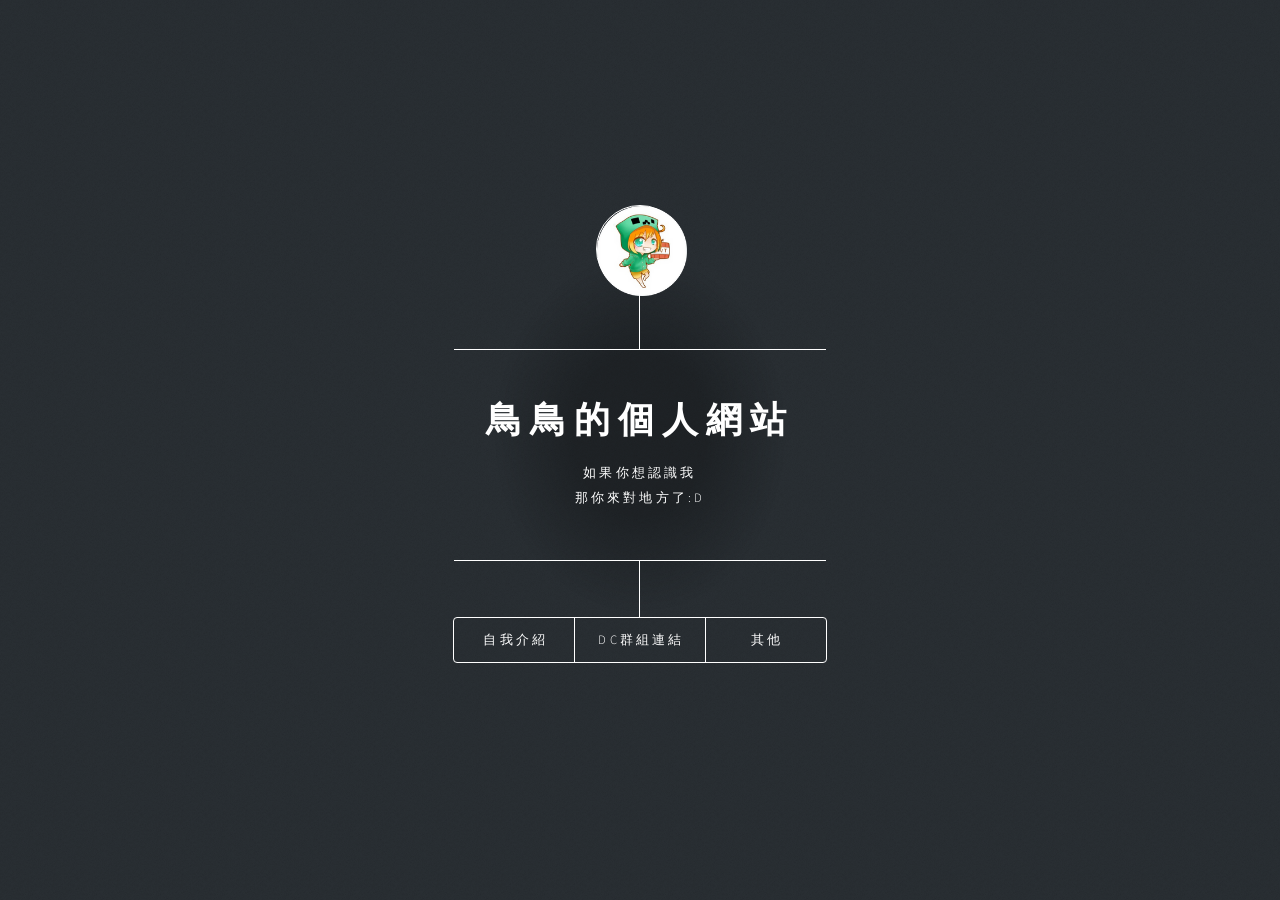
<file: index.html>
<!DOCTYPE HTML>
<!--
	Dimension by HTML5 UP
	html5up.net | @ajlkn
	Free for personal and commercial use under the CCA 3.0 license (html5up.net/license)
-->
<html>
	<head>
		<title>首頁-index</title>
		<meta charset="utf-8" />
		<meta name="viewport" content="width=device-width, initial-scale=1, user-scalable=no" />
		<link rel="stylesheet" href="assets/css/main.css" />
		<noscript><link rel="stylesheet" href="assets/css/noscript.css" /></noscript>
	</head>
	<body class="is-preload">

		<!-- Wrapper -->
			<div id="wrapper">

				<!-- Header -->
					<header id="header">
						<div class="logo">
							<span class="icon"><img class="ico" src="../拿著tnt的苦力怕.png" width="120px"></span>
						</div>
						<div class="content">
							<div class="inner">
								<h1>鳥鳥的個人網站</h1>
								<p>如果你想認識我<br>
									那你來對地方了:D<br />
							</div>
						</div>
						<nav>
							<ul>
								<li><a href="#intro">自我介紹</a></li>
								<li><a href="#work">DC群組連結</a></li>
								<li><a href="#about">其他</a></li>
							</ul>
						</nav>
					</header>

				<!-- Main -->
					<div id="main">

						<!-- Intro -->
							<article id="intro">
								<h2 class="major">自我介紹</h2>
								<p>您好，我是鳥鳥!</p>
								<p>我是一個會架設MC Server的一個人</p>
								<p>我現在正在學習如何架設一個公開伺服器!</p>
								<p>所以歡迎加入我的DC群組!!!</p>
								
							</article>

						<!-- Work -->
							<article id="work">
								<h2 class="major">DC群組連結</h2>
								<a href="https://discord.gg/35Eu3Mnsk9">點我加入DC</a>
								<br>
								<br>
								<iframe src="https://discord.com/widget?id=1054777762667307018&theme=dark" width="300" height="300" allowtransparency="true" frameborder="0" sandbox="allow-popups allow-popups-to-escape-sandbox allow-same-origin allow-scripts"></iframe>
								<h2>
							</article>

						<!-- About -->
							<article id="about">
								<h2 class="major">其他</h2>
								<p>所有社群網站 | <a href="https://solo.to/birdx2">點我前往</a></p>
								<p>合作Gmail | <a href="../gmail.html">點我前往</a></p>
							</article>

						<!-- Play -->
							<article id="play">
								<h2 class="major">遊玩的朋友們</h2>
								<p> | <a href="https://youtube.com/@ouoc">ouo!</a></p>
							</article>

					</div>

				<!-- Footer -->
					<footer id="footer">
						<p class="copyright"></p>
					</footer>

			</div>

		<!-- BG -->
			<div id="bg"></div>

		<!-- Scripts -->
			<script src="assets/js/jquery.min.js"></script>
			<script src="assets/js/browser.min.js"></script>
			<script src="assets/js/breakpoints.min.js"></script>
			<script src="assets/js/util.js"></script>
			<script src="assets/js/main.js"></script>

	</body>
</html>
</file>
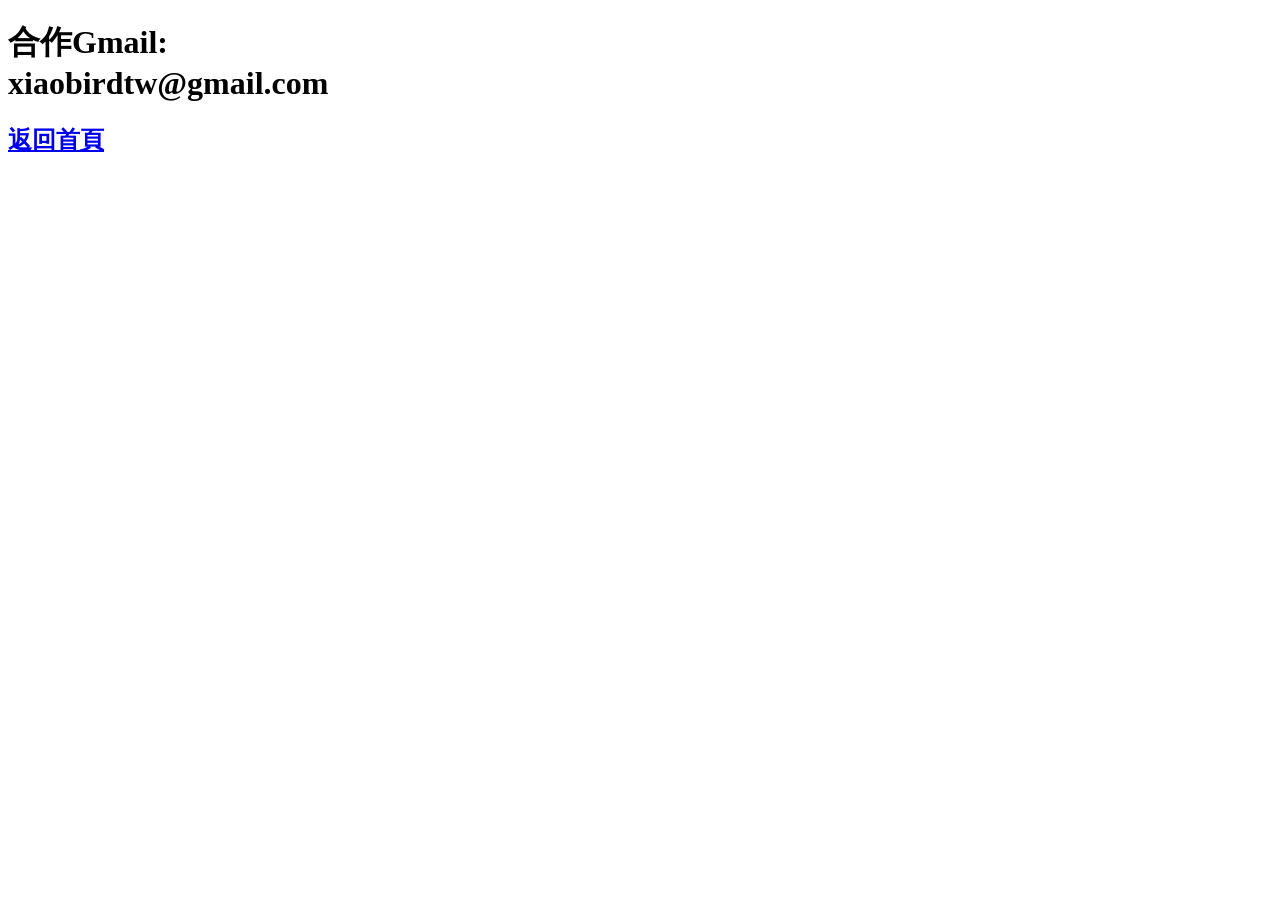
<file: gmail.html>
<!DOCTYPE html>
<html lang="zn-tw">
<head>
    <meta charset="UTF-8">
    <meta http-equiv="X-UA-Compatible" content="IE=edge">
    <meta name="viewport" content="width=device-width, initial-scale=1.0">
    <title>合作Gmail</title>
</head>
<body>
    <h1>合作Gmail:
    <br>xiaobirdtw@gmail.com</h1>
    <h2><a href="../index.html">返回首頁</a>
</body>
</html>
</file>
<file: assets/css/noscript.css>
/*
	Dimension by HTML5 UP
	html5up.net | @ajlkn
	Free for personal and commercial use under the CCA 3.0 license (html5up.net/license)
*/

/* BG */

	body.is-preload #bg:before {
		background-color: transparent;
	}

/* Header */

	body.is-preload #header {
		-moz-filter: none;
		-webkit-filter: none;
		-ms-filter: none;
		filter: none;
	}

		body.is-preload #header > * {
			opacity: 1;
		}

		body.is-preload #header .content .inner {
			max-height: none;
			padding: 3rem 2rem;
			opacity: 1;
		}

/* Main */

	#main article {
		opacity: 1;
		margin: 4rem 0 0 0;
	}
</file>
<file: assets/css/main.css>
@import url(fontawesome-all.min.css);
@import url("https://fonts.googleapis.com/css?family=Source+Sans+Pro:300italic,600italic,300,600");

/*
	Dimension by HTML5 UP
	html5up.net | @ajlkn
	Free for personal and commercial use under the CCA 3.0 license (html5up.net/license)
*/

html, body, div, span, applet, object,
iframe, h1, h2, h3, h4, h5, h6, p, blockquote,
pre, a, abbr, acronym, address, big, cite,
code, del, dfn, em, img, ins, kbd, q, s, samp,
small, strike, strong, sub, sup, tt, var, b,
u, i, center, dl, dt, dd, ol, ul, li, fieldset,
form, label, legend, table, caption, tbody,
tfoot, thead, tr, th, td, article, aside,
canvas, details, embed, figure, figcaption,
footer, header, hgroup, menu, nav, output, ruby,
section, summary, time, mark, audio, video {
	margin: 0;
	padding: 0;
	border: 0;
	font-size: 100%;
	font: inherit;
	vertical-align: baseline;}

article, aside, details, figcaption, figure,
footer, header, hgroup, menu, nav, section {
	display: block;}

body {
	line-height: 1;
}

ol, ul {
	list-style: none;
}

blockquote, q {
	quotes: none;
}

	blockquote:before, blockquote:after, q:before, q:after {
		content: '';
		content: none;
	}

table {
	border-collapse: collapse;
	border-spacing: 0;
}

body {
	-webkit-text-size-adjust: none;
}

mark {
	background-color: transparent;
	color: inherit;
}

input::-moz-focus-inner {
	border: 0;
	padding: 0;
}

input, select, textarea {
	-moz-appearance: none;
	-webkit-appearance: none;
	-ms-appearance: none;
	appearance: none;
}

/* Basic */

	@-ms-viewport {
		width: device-width;
	}

	@media screen and (max-width: 480px) {

		html, body {
			min-width: 320px;
		}

	}

	html {
		box-sizing: border-box;
	}

	*, *:before, *:after {
		box-sizing: inherit;
	}

	body {
		background: #1b1f22;
	}

		body.is-preload *, body.is-preload *:before, body.is-preload *:after {
			-moz-animation: none !important;
			-webkit-animation: none !important;
			-ms-animation: none !important;
			animation: none !important;
			-moz-transition: none !important;
			-webkit-transition: none !important;
			-ms-transition: none !important;
			transition: none !important;
		}

/* Type */

	html {
		font-size: 16pt;
	}

		@media screen and (max-width: 1680px) {

			html {
				font-size: 12pt;
			}

		}

		@media screen and (max-width: 736px) {

			html {
				font-size: 11pt;
			}

		}

		@media screen and (max-width: 360px) {

			html {
				font-size: 10pt;
			}

		}

	body, input, select, textarea {
		color: #ffffff;
		font-family: "Source Sans Pro", sans-serif;
		font-weight: 300;
		font-size: 1rem;
		line-height: 1.65;
	}

	a {
		-moz-transition: color 0.2s ease-in-out, background-color 0.2s ease-in-out, border-bottom-color 0.2s ease-in-out;
		-webkit-transition: color 0.2s ease-in-out, background-color 0.2s ease-in-out, border-bottom-color 0.2s ease-in-out;
		-ms-transition: color 0.2s ease-in-out, background-color 0.2s ease-in-out, border-bottom-color 0.2s ease-in-out;
		transition: color 0.2s ease-in-out, background-color 0.2s ease-in-out, border-bottom-color 0.2s ease-in-out;
		border-bottom: dotted 1px rgba(255, 255, 255, 0.5);
		text-decoration: none;
		color: inherit;
	}

		a:hover {
			border-bottom-color: transparent;
		}

	strong, b {
		color: #ffffff;
		font-weight: 600;
	}

	em, i {
		font-style: italic;
	}

	p {
		margin: 0 0 2rem 0;
	}

	h1, h2, h3, h4, h5, h6 {
		color: #ffffff;
		font-weight: 600;
		line-height: 1.5;
		margin: 0 0 1rem 0;
		text-transform: uppercase;
		letter-spacing: 0.2rem;
	}

		h1 a, h2 a, h3 a, h4 a, h5 a, h6 a {
			color: inherit;
			text-decoration: none;
		}

		h1.major, h2.major, h3.major, h4.major, h5.major, h6.major {
			border-bottom: solid 1px #ffffff;
			width: -moz-max-content;
			width: -webkit-max-content;
			width: -ms-max-content;
			width: max-content;
			padding-bottom: 0.5rem;
			margin: 0 0 2rem 0;
		}

	h1 {
		font-size: 2.25rem;
		line-height: 1.3;
		letter-spacing: 0.5rem;
	}

	h2 {
		font-size: 1.5rem;
		line-height: 1.4;
		letter-spacing: 0.5rem;
	}

	h3 {
		font-size: 1rem;
	}

	h4 {
		font-size: 0.8rem;
	}

	h5 {
		font-size: 0.7rem;
	}

	h6 {
		font-size: 0.6rem;
	}

	@media screen and (max-width: 736px) {

		h1 {
			font-size: 1.75rem;
			line-height: 1.4;
		}

		h2 {
			font-size: 1.25em;
			line-height: 1.5;
		}

	}

	sub {
		font-size: 0.8rem;
		position: relative;
		top: 0.5rem;
	}

	sup {
		font-size: 0.8rem;
		position: relative;
		top: -0.5rem;
	}

	blockquote {
		border-left: solid 4px #ffffff;
		font-style: italic;
		margin: 0 0 2rem 0;
		padding: 0.5rem 0 0.5rem 2rem;
	}

	code {
		background: rgba(255, 255, 255, 0.075);
		border-radius: 4px;
		font-family: "Courier New", monospace;
		font-size: 0.9rem;
		margin: 0 0.25rem;
		padding: 0.25rem 0.65rem;
	}

	pre {
		-webkit-overflow-scrolling: touch;
		font-family: "Courier New", monospace;
		font-size: 0.9rem;
		margin: 0 0 2rem 0;
	}

		pre code {
			display: block;
			line-height: 1.75;
			padding: 1rem 1.5rem;
			overflow-x: auto;
		}

	hr {
		border: 0;
		border-bottom: solid 1px #ffffff;
		margin: 2.75rem 0;
	}

	.align-left {
		text-align: left;
	}

	.align-center {
		text-align: center;
	}

	.align-right {
		text-align: right;
	}

/* Form */

	form {
		margin: 0 0 2rem 0;
	}

		form > :last-child {
			margin-bottom: 0;
		}

		form > .fields {
			display: -moz-flex;
			display: -webkit-flex;
			display: -ms-flex;
			display: flex;
			-moz-flex-wrap: wrap;
			-webkit-flex-wrap: wrap;
			-ms-flex-wrap: wrap;
			flex-wrap: wrap;
			width: calc(100% + 3rem);
			margin: -1.5rem 0 2rem -1.5rem;
		}

			form > .fields > .field {
				-moz-flex-grow: 0;
				-webkit-flex-grow: 0;
				-ms-flex-grow: 0;
				flex-grow: 0;
				-moz-flex-shrink: 0;
				-webkit-flex-shrink: 0;
				-ms-flex-shrink: 0;
				flex-shrink: 0;
				padding: 1.5rem 0 0 1.5rem;
				width: calc(100% - 1.5rem);
			}

				form > .fields > .field.half {
					width: calc(50% - 0.75rem);
				}

				form > .fields > .field.third {
					width: calc(100%/3 - 0.5rem);
				}

				form > .fields > .field.quarter {
					width: calc(25% - 0.375rem);
				}

		@media screen and (max-width: 480px) {

			form > .fields {
				width: calc(100% + 3rem);
				margin: -1.5rem 0 2rem -1.5rem;
			}

				form > .fields > .field {
					padding: 1.5rem 0 0 1.5rem;
					width: calc(100% - 1.5rem);
				}

					form > .fields > .field.half {
						width: calc(100% - 1.5rem);
					}

					form > .fields > .field.third {
						width: calc(100% - 1.5rem);
					}

					form > .fields > .field.quarter {
						width: calc(100% - 1.5rem);
					}

		}

	label {
		color: #ffffff;
		display: block;
		font-size: 0.8rem;
		font-weight: 300;
		letter-spacing: 0.2rem;
		line-height: 1.5;
		margin: 0 0 1rem 0;
		text-transform: uppercase;
	}

	input[type="text"],
	input[type="password"],
	input[type="email"],
	input[type="tel"],
	select,
	textarea {
		-moz-appearance: none;
		-webkit-appearance: none;
		-ms-appearance: none;
		appearance: none;
		-moz-transition: border-color 0.2s ease-in-out, box-shadow 0.2s ease-in-out, background-color 0.2s ease-in-out;
		-webkit-transition: border-color 0.2s ease-in-out, box-shadow 0.2s ease-in-out, background-color 0.2s ease-in-out;
		-ms-transition: border-color 0.2s ease-in-out, box-shadow 0.2s ease-in-out, background-color 0.2s ease-in-out;
		transition: border-color 0.2s ease-in-out, box-shadow 0.2s ease-in-out, background-color 0.2s ease-in-out;
		background-color: transparent;
		border-radius: 4px;
		border: solid 1px #ffffff;
		color: inherit;
		display: block;
		outline: 0;
		padding: 0 1rem;
		text-decoration: none;
		width: 100%;
	}

		input[type="text"]:invalid,
		input[type="password"]:invalid,
		input[type="email"]:invalid,
		input[type="tel"]:invalid,
		select:invalid,
		textarea:invalid {
			box-shadow: none;
		}

		input[type="text"]:focus,
		input[type="password"]:focus,
		input[type="email"]:focus,
		input[type="tel"]:focus,
		select:focus,
		textarea:focus {
			background: rgba(255, 255, 255, 0.075);
			border-color: #ffffff;
			box-shadow: 0 0 0 1px #ffffff;
		}

	select {
		background-image: url("data:image/svg+xml;charset=utf8,%3Csvg xmlns='http://www.w3.org/2000/svg' width='40' height='40' preserveAspectRatio='none' viewBox='0 0 40 40'%3E%3Cpath d='M9.4,12.3l10.4,10.4l10.4-10.4c0.2-0.2,0.5-0.4,0.9-0.4c0.3,0,0.6,0.1,0.9,0.4l3.3,3.3c0.2,0.2,0.4,0.5,0.4,0.9 c0,0.4-0.1,0.6-0.4,0.9L20.7,31.9c-0.2,0.2-0.5,0.4-0.9,0.4c-0.3,0-0.6-0.1-0.9-0.4L4.3,17.3c-0.2-0.2-0.4-0.5-0.4-0.9 c0-0.4,0.1-0.6,0.4-0.9l3.3-3.3c0.2-0.2,0.5-0.4,0.9-0.4S9.1,12.1,9.4,12.3z' fill='%23ffffff' /%3E%3C/svg%3E");
		background-size: 1.25rem;
		background-repeat: no-repeat;
		background-position: calc(100% - 1rem) center;
		height: 2.75rem;
		padding-right: 2.75rem;
		text-overflow: ellipsis;
	}

		select option {
			color: #ffffff;
			background: #1b1f22;
		}

		select:focus::-ms-value {
			background-color: transparent;
		}

		select::-ms-expand {
			display: none;
		}

	input[type="text"],
	input[type="password"],
	input[type="email"],
	select {
		height: 2.75rem;
	}

	textarea {
		padding: 0.75rem 1rem;
	}

	input[type="checkbox"],
	input[type="radio"] {
		-moz-appearance: none;
		-webkit-appearance: none;
		-ms-appearance: none;
		appearance: none;
		display: block;
		float: left;
		margin-right: -2rem;
		opacity: 0;
		width: 1rem;
		z-index: -1;
	}

		input[type="checkbox"] + label,
		input[type="radio"] + label {
			text-decoration: none;
			-moz-user-select: none;
			-webkit-user-select: none;
			-ms-user-select: none;
			user-select: none;
			color: #ffffff;
			cursor: pointer;
			display: inline-block;
			font-size: 0.8rem;
			font-weight: 300;
			margin: 0 0 0.5rem 0;
			padding-left: 2.65rem;
			padding-right: 0.75rem;
			position: relative;
		}

			input[type="checkbox"] + label:before,
			input[type="radio"] + label:before {
				-moz-osx-font-smoothing: grayscale;
				-webkit-font-smoothing: antialiased;
				display: inline-block;
				font-style: normal;
				font-variant: normal;
				text-rendering: auto;
				line-height: 1;
				text-transform: none !important;
				font-family: 'Font Awesome 5 Free';
				font-weight: 900;
			}

			input[type="checkbox"] + label:before,
			input[type="radio"] + label:before {
				-moz-transition: border-color 0.2s ease-in-out, box-shadow 0.2s ease-in-out, background-color 0.2s ease-in-out;
				-webkit-transition: border-color 0.2s ease-in-out, box-shadow 0.2s ease-in-out, background-color 0.2s ease-in-out;
				-ms-transition: border-color 0.2s ease-in-out, box-shadow 0.2s ease-in-out, background-color 0.2s ease-in-out;
				transition: border-color 0.2s ease-in-out, box-shadow 0.2s ease-in-out, background-color 0.2s ease-in-out;
				border-radius: 4px;
				border: solid 1px #ffffff;
				content: '';
				display: inline-block;
				height: 1.65rem;
				left: 0;
				line-height: 1.65rem;
				position: absolute;
				text-align: center;
				top: -0.15rem;
				width: 1.65rem;
			}

		input[type="checkbox"]:checked + label:before,
		input[type="radio"]:checked + label:before {
			background: #ffffff !important;
			border-color: #ffffff !important;
			color: #1b1f22;
			content: '\f00c';
		}

		input[type="checkbox"]:focus + label:before,
		input[type="radio"]:focus + label:before {
			background: rgba(255, 255, 255, 0.075);
			border-color: #ffffff;
			box-shadow: 0 0 0 1px #ffffff;
		}

	input[type="checkbox"] + label:before {
		border-radius: 4px;
	}

	input[type="radio"] + label:before {
		border-radius: 100%;
	}

	::-webkit-input-placeholder {
		color: rgba(255, 255, 255, 0.5) !important;
		opacity: 1.0;
	}

	:-moz-placeholder {
		color: rgba(255, 255, 255, 0.5) !important;
		opacity: 1.0;
	}

	::-moz-placeholder {
		color: rgba(255, 255, 255, 0.5) !important;
		opacity: 1.0;
	}

	:-ms-input-placeholder {
		color: rgba(255, 255, 255, 0.5) !important;
		opacity: 1.0;
	}

	.formerize-placeholder {
		color: rgba(255, 255, 255, 0.5) !important;
		opacity: 1.0;
	}

/* Box */

	.box {
		border-radius: 4px;
		border: solid 1px #ffffff;
		margin-bottom: 2rem;
		padding: 1.5em;
	}

		.box > :last-child,
		.box > :last-child > :last-child,
		.box > :last-child > :last-child > :last-child {
			margin-bottom: 0;
		}

		.box.alt {
			border: 0;
			border-radius: 0;
			padding: 0;
		}

/* Icon */

	.icon {
		text-decoration: none;
		border-bottom: none;
		position: relative;
	}

		.icon:before {
			-moz-osx-font-smoothing: grayscale;
			-webkit-font-smoothing: antialiased;
			display: inline-block;
			font-style: normal;
			font-variant: normal;
			text-rendering: auto;
			line-height: 1;
			text-transform: none !important;
			font-family: 'Font Awesome 5 Free';
			font-weight: 400;
		}

		.icon > .label {
			display: none;
		}

		.icon:before {
			line-height: inherit;
		}

		.icon.solid:before {
			font-weight: 900;
		}

		.icon.brands:before {
			font-family: 'Font Awesome 5 Brands';
		}

/* Image */

	.image {
		border-radius: 4px;
		border: 0;
		display: inline-block;
		position: relative;
	}

		.image:before {
			pointer-events: none;
			background-image: url("../../images/overlay.png");
			background-color: rgba(19, 21, 25, 0.5);
			border-radius: 4px;
			content: '';
			display: block;
			height: 100%;
			left: 0;
			opacity: 0.5;
			position: absolute;
			top: 0;
			width: 100%;
		}

		.image img {
			border-radius: 4px;
			display: block;
		}

		.image.left, .image.right {
			max-width: 40%;
		}

			.image.left img, .image.right img {
				width: 100%;
			}

		.image.left {
			float: left;
			padding: 0 1.5em 1em 0;
			top: 0.25em;
		}

		.image.right {
			float: right;
			padding: 0 0 1em 1.5em;
			top: 0.25em;
		}

		.image.fit {
			display: block;
			margin: 0 0 2rem 0;
			width: 100%;
		}

			.image.fit img {
				width: 100%;
			}

		.image.main {
			display: block;
			margin: 2.5rem 0;
			width: 100%;
		}

			.image.main img {
				width: 100%;
			}

		@media screen and (max-width: 736px) {

			.image.main {
				margin: 2rem 0;
			}

		}

		@media screen and (max-width: 480px) {

			.image.main {
				margin: 1.5rem 0;
			}

		}

/* List */

	ol {
		list-style: decimal;
		margin: 0 0 2rem 0;
		padding-left: 1.25em;
	}

		ol li {
			padding-left: 0.25em;
		}

	ul {
		list-style: disc;
		margin: 0 0 2rem 0;
		padding-left: 1em;
	}

		ul li {
			padding-left: 0.5em;
		}

		ul.alt {
			list-style: none;
			padding-left: 0;
		}

			ul.alt li {
				border-top: solid 1px #ffffff;
				padding: 0.5em 0;
			}

				ul.alt li:first-child {
					border-top: 0;
					padding-top: 0;
				}

	dl {
		margin: 0 0 2rem 0;
	}

		dl dt {
			display: block;
			font-weight: 600;
			margin: 0 0 1rem 0;
		}

		dl dd {
			margin-left: 2rem;
		}

/* Actions */

	ul.actions {
		display: -moz-flex;
		display: -webkit-flex;
		display: -ms-flex;
		display: flex;
		cursor: default;
		list-style: none;
		margin-left: -1rem;
		padding-left: 0;
	}

		ul.actions li {
			padding: 0 0 0 1rem;
			vertical-align: middle;
		}

		ul.actions.special {
			-moz-justify-content: center;
			-webkit-justify-content: center;
			-ms-justify-content: center;
			justify-content: center;
			width: 100%;
			margin-left: 0;
		}

			ul.actions.special li:first-child {
				padding-left: 0;
			}

		ul.actions.stacked {
			-moz-flex-direction: column;
			-webkit-flex-direction: column;
			-ms-flex-direction: column;
			flex-direction: column;
			margin-left: 0;
		}

			ul.actions.stacked li {
				padding: 1.3rem 0 0 0;
			}

				ul.actions.stacked li:first-child {
					padding-top: 0;
				}

		ul.actions.fit {
			width: calc(100% + 1rem);
		}

			ul.actions.fit li {
				-moz-flex-grow: 1;
				-webkit-flex-grow: 1;
				-ms-flex-grow: 1;
				flex-grow: 1;
				-moz-flex-shrink: 1;
				-webkit-flex-shrink: 1;
				-ms-flex-shrink: 1;
				flex-shrink: 1;
				width: 100%;
			}

				ul.actions.fit li > * {
					width: 100%;
				}

			ul.actions.fit.stacked {
				width: 100%;
			}

		@media screen and (max-width: 480px) {

			ul.actions:not(.fixed) {
				-moz-flex-direction: column;
				-webkit-flex-direction: column;
				-ms-flex-direction: column;
				flex-direction: column;
				margin-left: 0;
				width: 100% !important;
			}

				ul.actions:not(.fixed) li {
					-moz-flex-grow: 1;
					-webkit-flex-grow: 1;
					-ms-flex-grow: 1;
					flex-grow: 1;
					-moz-flex-shrink: 1;
					-webkit-flex-shrink: 1;
					-ms-flex-shrink: 1;
					flex-shrink: 1;
					padding: 1rem 0 0 0;
					text-align: center;
					width: 100%;
				}

					ul.actions:not(.fixed) li > * {
						width: 100%;
					}

					ul.actions:not(.fixed) li:first-child {
						padding-top: 0;
					}

					ul.actions:not(.fixed) li input[type="submit"],
					ul.actions:not(.fixed) li input[type="reset"],
					ul.actions:not(.fixed) li input[type="button"],
					ul.actions:not(.fixed) li button,
					ul.actions:not(.fixed) li .button {
						width: 100%;
					}

						ul.actions:not(.fixed) li input[type="submit"].icon:before,
						ul.actions:not(.fixed) li input[type="reset"].icon:before,
						ul.actions:not(.fixed) li input[type="button"].icon:before,
						ul.actions:not(.fixed) li button.icon:before,
						ul.actions:not(.fixed) li .button.icon:before {
							margin-left: -0.5em;
						}

		}

/* Icons */

	ul.icons {
		cursor: default;
		list-style: none;
		padding-left: 0;
	}

		ul.icons li {
			display: inline-block;
			padding: 0 0.75em 0 0;
		}

			ul.icons li:last-child {
				padding-right: 0;
			}

			ul.icons li a {
				border-radius: 100%;
				box-shadow: inset 0 0 0 1px #ffffff;
				display: inline-block;
				height: 2.25rem;
				line-height: 2.25rem;
				text-align: center;
				width: 2.25rem;
			}

				ul.icons li a:hover {
					background-color: rgba(255, 255, 255, 0.075);
				}

				ul.icons li a:active {
					background-color: rgba(255, 255, 255, 0.175);
				}

/* Table */

	.table-wrapper {
		-webkit-overflow-scrolling: touch;
		overflow-x: auto;
	}

	table {
		margin: 0 0 2rem 0;
		width: 100%;
	}

		table tbody tr {
			border: solid 1px #ffffff;
			border-left: 0;
			border-right: 0;
		}

			table tbody tr:nth-child(2n + 1) {
				background-color: rgba(255, 255, 255, 0.075);
			}

		table td {
			padding: 0.75em 0.75em;
		}

		table th {
			color: #ffffff;
			font-size: 0.9em;
			font-weight: 600;
			padding: 0 0.75em 0.75em 0.75em;
			text-align: left;
		}

		table thead {
			border-bottom: solid 2px #ffffff;
		}

		table tfoot {
			border-top: solid 2px #ffffff;
		}

		table.alt {
			border-collapse: separate;
		}

			table.alt tbody tr td {
				border: solid 1px #ffffff;
				border-left-width: 0;
				border-top-width: 0;
			}

				table.alt tbody tr td:first-child {
					border-left-width: 1px;
				}

			table.alt tbody tr:first-child td {
				border-top-width: 1px;
			}

			table.alt thead {
				border-bottom: 0;
			}

			table.alt tfoot {
				border-top: 0;
			}

/* Button */

	input[type="submit"],
	input[type="reset"],
	input[type="button"],
	button,
	.button {
		-moz-appearance: none;
		-webkit-appearance: none;
		-ms-appearance: none;
		appearance: none;
		-moz-transition: background-color 0.2s ease-in-out, color 0.2s ease-in-out;
		-webkit-transition: background-color 0.2s ease-in-out, color 0.2s ease-in-out;
		-ms-transition: background-color 0.2s ease-in-out, color 0.2s ease-in-out;
		transition: background-color 0.2s ease-in-out, color 0.2s ease-in-out;
		background-color: transparent;
		border-radius: 4px;
		border: 0;
		box-shadow: inset 0 0 0 1px #ffffff;
		color: #ffffff !important;
		cursor: pointer;
		display: inline-block;
		font-size: 0.8rem;
		font-weight: 300;
		height: 2.75rem;
		letter-spacing: 0.2rem;
		line-height: 2.75rem;
		outline: 0;
		padding: 0 1.25rem 0 1.35rem;
		text-align: center;
		text-decoration: none;
		text-transform: uppercase;
		white-space: nowrap;
	}

		input[type="submit"]:hover,
		input[type="reset"]:hover,
		input[type="button"]:hover,
		button:hover,
		.button:hover {
			background-color: rgba(255, 255, 255, 0.075);
		}

		input[type="submit"]:active,
		input[type="reset"]:active,
		input[type="button"]:active,
		button:active,
		.button:active {
			background-color: rgba(255, 255, 255, 0.175);
		}

		input[type="submit"].icon:before,
		input[type="reset"].icon:before,
		input[type="button"].icon:before,
		button.icon:before,
		.button.icon:before {
			margin-right: 0.5em;
		}

		input[type="submit"].fit,
		input[type="reset"].fit,
		input[type="button"].fit,
		button.fit,
		.button.fit {
			width: 100%;
		}

		input[type="submit"].small,
		input[type="reset"].small,
		input[type="button"].small,
		button.small,
		.button.small {
			font-size: 0.6rem;
			height: 2.0625rem;
			line-height: 2.0625rem;
		}

		input[type="submit"].primary,
		input[type="reset"].primary,
		input[type="button"].primary,
		button.primary,
		.button.primary {
			background-color: #ffffff;
			color: #1b1f22 !important;
			font-weight: 600;
		}

		input[type="submit"].disabled, input[type="submit"]:disabled,
		input[type="reset"].disabled,
		input[type="reset"]:disabled,
		input[type="button"].disabled,
		input[type="button"]:disabled,
		button.disabled,
		button:disabled,
		.button.disabled,
		.button:disabled {
			pointer-events: none;
			cursor: default;
			opacity: 0.25;
		}

	input[type="submit"],
	input[type="reset"],
	input[type="button"],
	button {
		line-height: calc(2.75rem - 2px);
	}

/* BG */

	#bg {
		-moz-transform: scale(1.0);
		-webkit-transform: scale(1.0);
		-ms-transform: scale(1.0);
		transform: scale(1.0);
		-webkit-backface-visibility: hidden;
		position: fixed;
		top: 0;
		left: 0;
		width: 100%;
		height: 100vh;
		z-index: 1;
	}

		#bg:before, #bg:after {
			content: '';
			display: block;
			position: absolute;
			top: 0;
			left: 0;
			width: 100%;
			height: 100%;
		}

		#bg:before {
			-moz-transition: background-color 2.5s ease-in-out;
			-webkit-transition: background-color 2.5s ease-in-out;
			-ms-transition: background-color 2.5s ease-in-out;
			transition: background-color 2.5s ease-in-out;
			-moz-transition-delay: 0.75s;
			-webkit-transition-delay: 0.75s;
			-ms-transition-delay: 0.75s;
			transition-delay: 0.75s;
			background-image: linear-gradient(to top, rgba(19, 21, 25, 0.5), rgba(19, 21, 25, 0.5)), url("../../images/overlay.png");
			background-size: auto,
 256px 256px;
			background-position: center,
 center;
			background-repeat: no-repeat,
 repeat;
			z-index: 2;
		}

		#bg:after {
			-moz-transform: scale(1.125);
			-webkit-transform: scale(1.125);
			-ms-transform: scale(1.125);
			transform: scale(1.125);
			-moz-transition: -moz-transform 0.325s ease-in-out, -moz-filter 0.325s ease-in-out;
			-webkit-transition: -webkit-transform 0.325s ease-in-out, -webkit-filter 0.325s ease-in-out;
			-ms-transition: -ms-transform 0.325s ease-in-out, -ms-filter 0.325s ease-in-out;
			transition: transform 0.325s ease-in-out, filter 0.325s ease-in-out;
			background-image: url("../../images/bg.jpg");
			background-position: center;
			background-size: cover;
			background-repeat: no-repeat;
			z-index: 1;
		}

		body.is-article-visible #bg:after {
			-moz-transform: scale(1.0825);
			-webkit-transform: scale(1.0825);
			-ms-transform: scale(1.0825);
			transform: scale(1.0825);
			-moz-filter: blur(0.2rem);
			-webkit-filter: blur(0.2rem);
			-ms-filter: blur(0.2rem);
			filter: blur(0.2rem);
		}

		body.is-preload #bg:before {
			background-color: #000000;
		}

/* Wrapper */

	#wrapper {
		display: -moz-flex;
		display: -webkit-flex;
		display: -ms-flex;
		display: flex;
		-moz-flex-direction: column;
		-webkit-flex-direction: column;
		-ms-flex-direction: column;
		flex-direction: column;
		-moz-align-items: center;
		-webkit-align-items: center;
		-ms-align-items: center;
		align-items: center;
		-moz-justify-content: space-between;
		-webkit-justify-content: space-between;
		-ms-justify-content: space-between;
		justify-content: space-between;
		position: relative;
		min-height: 100vh;
		width: 100%;
		padding: 4rem 2rem;
		z-index: 3;
	}

		#wrapper:before {
			content: '';
			display: block;
		}

		@media screen and (max-width: 1680px) {

			.ico {
				width: 90px;
			}

			#wrapper {
				padding: 3rem 2rem;
			}

		}

		@media screen and (max-width: 736px) {

			.ico {
				width: 70px;
			}

			#wrapper {
				padding: 2rem 1rem;
			}

		}

		@media screen and (max-width: 480px) {

			.ico {
				width: 70px;
			}

			#wrapper {
				padding: 1rem;
			}

		}

/* Header */

	#header {
		display: -moz-flex;
		display: -webkit-flex;
		display: -ms-flex;
		display: flex;
		-moz-flex-direction: column;
		-webkit-flex-direction: column;
		-ms-flex-direction: column;
		flex-direction: column;
		-moz-align-items: center;
		-webkit-align-items: center;
		-ms-align-items: center;
		align-items: center;
		-moz-transition: -moz-transform 0.325s ease-in-out, -moz-filter 0.325s ease-in-out, opacity 0.325s ease-in-out;
		-webkit-transition: -webkit-transform 0.325s ease-in-out, -webkit-filter 0.325s ease-in-out, opacity 0.325s ease-in-out;
		-ms-transition: -ms-transform 0.325s ease-in-out, -ms-filter 0.325s ease-in-out, opacity 0.325s ease-in-out;
		transition: transform 0.325s ease-in-out, filter 0.325s ease-in-out, opacity 0.325s ease-in-out;
		background-image: -moz-radial-gradient(rgba(0, 0, 0, 0.25) 25%, rgba(0, 0, 0, 0) 55%);
		background-image: -webkit-radial-gradient(rgba(0, 0, 0, 0.25) 25%, rgba(0, 0, 0, 0) 55%);
		background-image: -ms-radial-gradient(rgba(0, 0, 0, 0.25) 25%, rgba(0, 0, 0, 0) 55%);
		background-image: radial-gradient(rgba(0, 0, 0, 0.25) 25%, rgba(0, 0, 0, 0) 55%);
		max-width: 100%;
		text-align: center;
	}

		#header > * {
			-moz-transition: opacity 0.325s ease-in-out;
			-webkit-transition: opacity 0.325s ease-in-out;
			-ms-transition: opacity 0.325s ease-in-out;
			transition: opacity 0.325s ease-in-out;
			position: relative;
			margin-top: 3.5rem;
		}

			#header > *:before {
				content: '';
				display: block;
				position: absolute;
				top: calc(-3.5rem - 1px);
				left: calc(50% - 1px);
				width: 1px;
				height: calc(3.5rem + 1px);
				background: #ffffff;
			}

		#header > :first-child {
			margin-top: 0;
		}

			#header > :first-child:before {
				display: none;
			}

		#header .logo {
			width: 5.5rem;
			height: 5.5rem;
			line-height: 5.5rem;
			border: solid 1px #ffffff;
			border-radius: 100%;
		}

			#header .logo .icon:before {
				font-size: 2rem;
			}

		#header .content {
			border-style: solid;
			border-color: #ffffff;
			border-top-width: 1px;
			border-bottom-width: 1px;
			max-width: 100%;
		}

			#header .content .inner {
				-moz-transition: max-height 0.75s ease, padding 0.75s ease, opacity 0.325s ease-in-out;
				-webkit-transition: max-height 0.75s ease, padding 0.75s ease, opacity 0.325s ease-in-out;
				-ms-transition: max-height 0.75s ease, padding 0.75s ease, opacity 0.325s ease-in-out;
				transition: max-height 0.75s ease, padding 0.75s ease, opacity 0.325s ease-in-out;
				-moz-transition-delay: 0.25s;
				-webkit-transition-delay: 0.25s;
				-ms-transition-delay: 0.25s;
				transition-delay: 0.25s;
				padding: 3rem 2rem;
				max-height: 40rem;
				overflow: hidden;
			}

				#header .content .inner > :last-child {
					margin-bottom: 0;
				}

			#header .content p {
				text-transform: uppercase;
				letter-spacing: 0.2rem;
				font-size: 0.8rem;
				line-height: 2;
			}

		#header nav ul {
			display: -moz-flex;
			display: -webkit-flex;
			display: -ms-flex;
			display: flex;
			margin-bottom: 0;
			list-style: none;
			padding-left: 0;
			border: solid 1px #ffffff;
			border-radius: 4px;
		}

			#header nav ul li {
				padding-left: 0;
				border-left: solid 1px #ffffff;
			}

				#header nav ul li:first-child {
					border-left: 0;
				}

				#header nav ul li a {
					display: block;
					min-width: 7.5rem;
					height: 2.75rem;
					line-height: 2.75rem;
					padding: 0 1.25rem 0 1.45rem;
					text-transform: uppercase;
					letter-spacing: 0.2rem;
					font-size: 0.8rem;
					border-bottom: 0;
				}

					#header nav ul li a:hover {
						background-color: rgba(255, 255, 255, 0.075);
					}

					#header nav ul li a:active {
						background-color: rgba(255, 255, 255, 0.175);
					}

		#header nav.use-middle:after {
			content: '';
			display: block;
			position: absolute;
			top: 0;
			left: calc(50% - 1px);
			width: 1px;
			height: 100%;
			background: #ffffff;
		}

		#header nav.use-middle ul li.is-middle {
			border-left: 0;
		}

		body.is-article-visible #header {
			-moz-transform: scale(0.95);
			-webkit-transform: scale(0.95);
			-ms-transform: scale(0.95);
			transform: scale(0.95);
			-moz-filter: blur(0.1rem);
			-webkit-filter: blur(0.1rem);
			-ms-filter: blur(0.1rem);
			filter: blur(0.1rem);
			opacity: 0;
		}

		body.is-preload #header {
			-moz-filter: blur(0.125rem);
			-webkit-filter: blur(0.125rem);
			-ms-filter: blur(0.125rem);
			filter: blur(0.125rem);
		}

			body.is-preload #header > * {
				opacity: 0;
			}

			body.is-preload #header .content .inner {
				max-height: 0;
				padding-top: 0;
				padding-bottom: 0;
				opacity: 0;
			}

		@media screen and (max-width: 980px) {

			#header .content p br {
				display: none;
			}

		}

		@media screen and (max-width: 736px) {

			#header > * {
				margin-top: 2rem;
			}

				#header > *:before {
					top: calc(-2rem - 1px);
					height: calc(2rem + 1px);
				}

			#header .logo {
				width: 4.75rem;
				height: 4.75rem;
				line-height: 4.75rem;
			}

				#header .logo .icon:before {
					font-size: 1.75rem;
				}

			#header .content .inner {
				padding: 2.5rem 1rem;
			}

			#header .content p {
				line-height: 1.875;
			}

		}

		@media screen and (max-width: 480px) {

			#header {
				padding: 1.5rem 0;
			}

				#header .content .inner {
					padding: 2.5rem 0;
				}

				#header nav ul {
					-moz-flex-direction: column;
					-webkit-flex-direction: column;
					-ms-flex-direction: column;
					flex-direction: column;
					min-width: 10rem;
					max-width: 100%;
				}

					#header nav ul li {
						border-left: 0;
						border-top: solid 1px #ffffff;
					}

						#header nav ul li:first-child {
							border-top: 0;
						}

						#header nav ul li a {
							height: 3rem;
							line-height: 3rem;
							min-width: 0;
							width: 100%;
						}

				#header nav.use-middle:after {
					display: none;
				}

		}

/* Main */

	#main {
		-moz-flex-grow: 1;
		-webkit-flex-grow: 1;
		-ms-flex-grow: 1;
		flex-grow: 1;
		-moz-flex-shrink: 1;
		-webkit-flex-shrink: 1;
		-ms-flex-shrink: 1;
		flex-shrink: 1;
		display: -moz-flex;
		display: -webkit-flex;
		display: -ms-flex;
		display: flex;
		-moz-align-items: center;
		-webkit-align-items: center;
		-ms-align-items: center;
		align-items: center;
		-moz-justify-content: center;
		-webkit-justify-content: center;
		-ms-justify-content: center;
		justify-content: center;
		-moz-flex-direction: column;
		-webkit-flex-direction: column;
		-ms-flex-direction: column;
		flex-direction: column;
		position: relative;
		max-width: 100%;
		z-index: 3;
	}

		#main article {
			-moz-transform: translateY(0.25rem);
			-webkit-transform: translateY(0.25rem);
			-ms-transform: translateY(0.25rem);
			transform: translateY(0.25rem);
			-moz-transition: opacity 0.325s ease-in-out, -moz-transform 0.325s ease-in-out;
			-webkit-transition: opacity 0.325s ease-in-out, -webkit-transform 0.325s ease-in-out;
			-ms-transition: opacity 0.325s ease-in-out, -ms-transform 0.325s ease-in-out;
			transition: opacity 0.325s ease-in-out, transform 0.325s ease-in-out;
			padding: 4.5rem 2.5rem 1.5rem 2.5rem ;
			position: relative;
			width: 40rem;
			max-width: 100%;
			background-color: rgba(27, 31, 34, 0.85);
			border-radius: 4px;
			opacity: 0;
		}

			#main article.active {
				-moz-transform: translateY(0);
				-webkit-transform: translateY(0);
				-ms-transform: translateY(0);
				transform: translateY(0);
				opacity: 1;
			}

			#main article .close {
				display: block;
				position: absolute;
				top: 0;
				right: 0;
				width: 4rem;
				height: 4rem;
				cursor: pointer;
				text-indent: 4rem;
				overflow: hidden;
				white-space: nowrap;
			}

				#main article .close:before {
					-moz-transition: background-color 0.2s ease-in-out;
					-webkit-transition: background-color 0.2s ease-in-out;
					-ms-transition: background-color 0.2s ease-in-out;
					transition: background-color 0.2s ease-in-out;
					content: '';
					display: block;
					position: absolute;
					top: 0.75rem;
					left: 0.75rem;
					width: 2.5rem;
					height: 2.5rem;
					border-radius: 100%;
					background-position: center;
					background-image: url("data:image/svg+xml;charset=utf8,%3Csvg xmlns='http://www.w3.org/2000/svg' xmlns:xlink='http://www.w3.org/1999/xlink' width='20px' height='20px' viewBox='0 0 20 20' zoomAndPan='disable'%3E%3Cstyle%3Eline %7B stroke: %23ffffff%3B stroke-width: 1%3B %7D%3C/style%3E%3Cline x1='2' y1='2' x2='18' y2='18' /%3E%3Cline x1='18' y1='2' x2='2' y2='18' /%3E%3C/svg%3E");
					background-size: 20px 20px;
					background-repeat: no-repeat;
				}

				#main article .close:hover:before {
					background-color: rgba(255, 255, 255, 0.075);
				}

				#main article .close:active:before {
					background-color: rgba(255, 255, 255, 0.175);
				}

		@media screen and (max-width: 736px) {

			#main article {
				padding: 3.5rem 2rem 0.5rem 2rem ;
			}

				#main article .close:before {
					top: 0.875rem;
					left: 0.875rem;
					width: 2.25rem;
					height: 2.25rem;
					background-size: 14px 14px;
				}

		}

		@media screen and (max-width: 480px) {

			#main article {
				padding: 3rem 1.5rem 0.5rem 1.5rem ;
			}

		}

/* Footer */

	#footer {
		-moz-transition: -moz-transform 0.325s ease-in-out, -moz-filter 0.325s ease-in-out, opacity 0.325s ease-in-out;
		-webkit-transition: -webkit-transform 0.325s ease-in-out, -webkit-filter 0.325s ease-in-out, opacity 0.325s ease-in-out;
		-ms-transition: -ms-transform 0.325s ease-in-out, -ms-filter 0.325s ease-in-out, opacity 0.325s ease-in-out;
		transition: transform 0.325s ease-in-out, filter 0.325s ease-in-out, opacity 0.325s ease-in-out;
		width: 100%;
		max-width: 100%;
		margin-top: 2rem;
		text-align: center;
	}

		#footer .copyright {
			letter-spacing: 0.2rem;
			font-size: 0.6rem;
			opacity: 0.75;
			margin-bottom: 0;
			text-transform: uppercase;
		}

		body.is-article-visible #footer {
			-moz-transform: scale(0.95);
			-webkit-transform: scale(0.95);
			-ms-transform: scale(0.95);
			transform: scale(0.95);
			-moz-filter: blur(0.1rem);
			-webkit-filter: blur(0.1rem);
			-ms-filter: blur(0.1rem);
			filter: blur(0.1rem);
			opacity: 0;
		}

		body.is-preload #footer {
			opacity: 0;
		}
</file>
